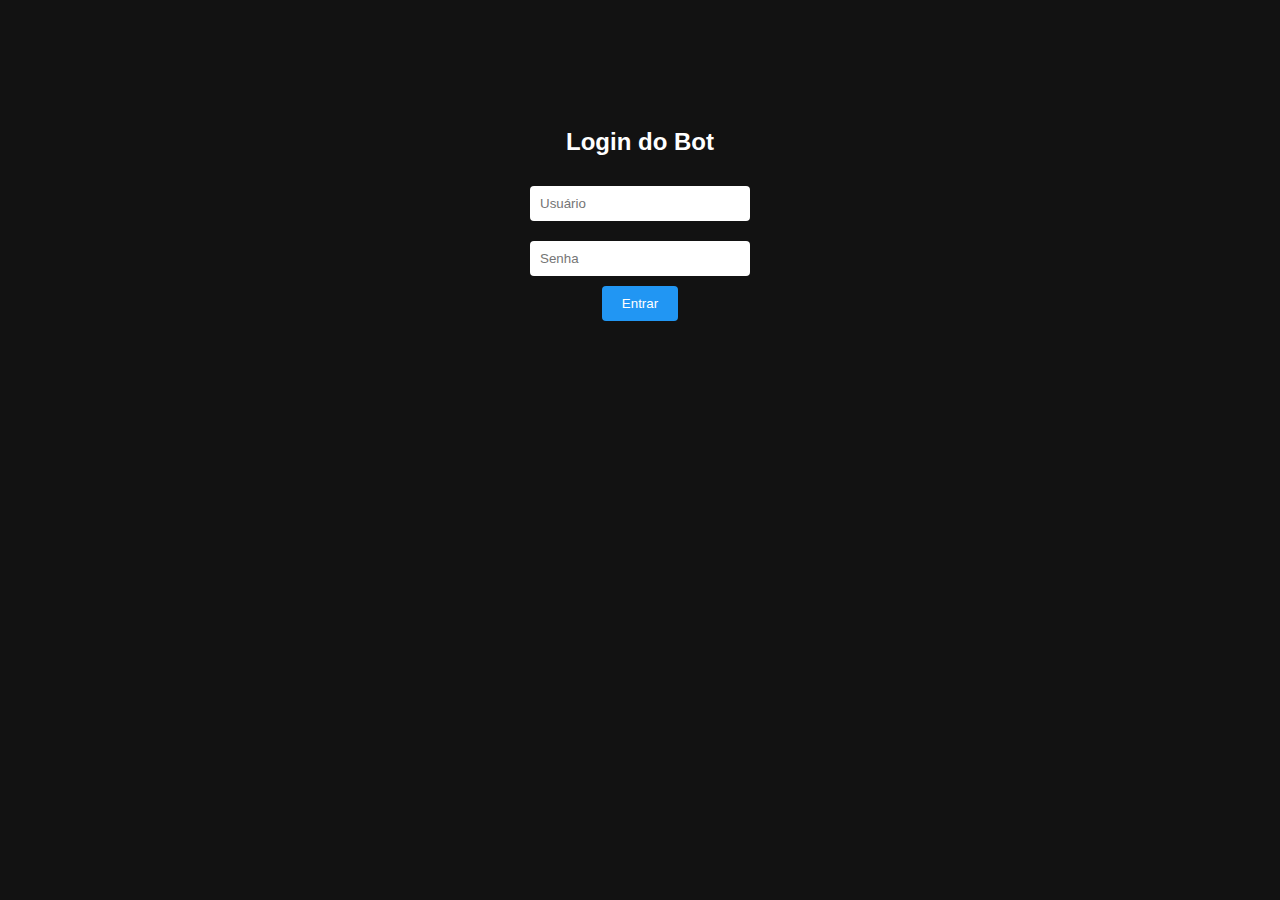
<file: crypto_bot/dashboard/templates/login.html>
<!DOCTYPE html>
<html>
<head>
    <title>Login</title>
    <style>
        body { background: #121212; color: #fff; font-family: sans-serif; text-align: center; padding-top: 100px; }
        input { padding: 10px; margin: 10px; width: 200px; border-radius: 4px; border: none; }
        button { padding: 10px 20px; background: #2196f3; color: white; border: none; border-radius: 4px; }
    </style>
</head>
<body>
    <h2>Login do Bot</h2>
    <form method="POST">
        <input name="username" placeholder="Usuário" /><br>
        <input type="password" name="password" placeholder="Senha" /><br>
        <button type="submit">Entrar</button>
    </form>
</body>
</html>
</file>
